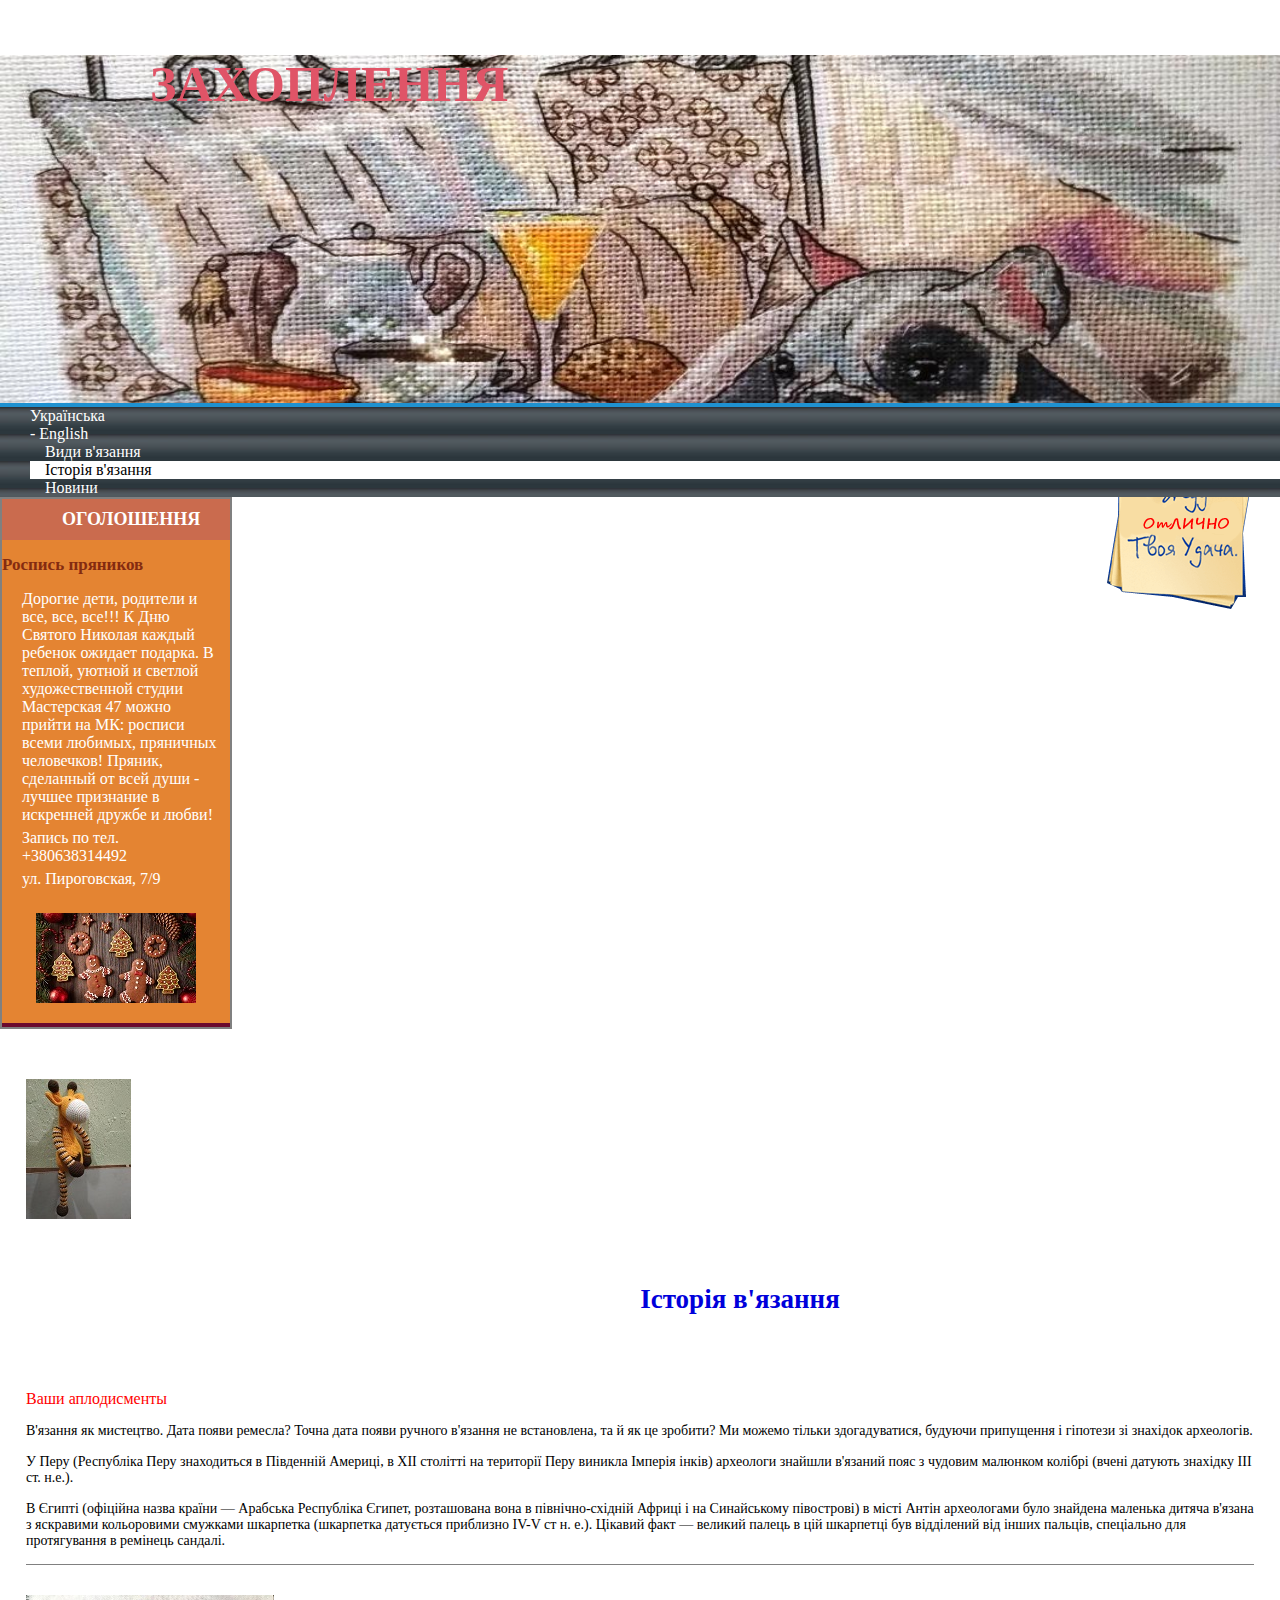
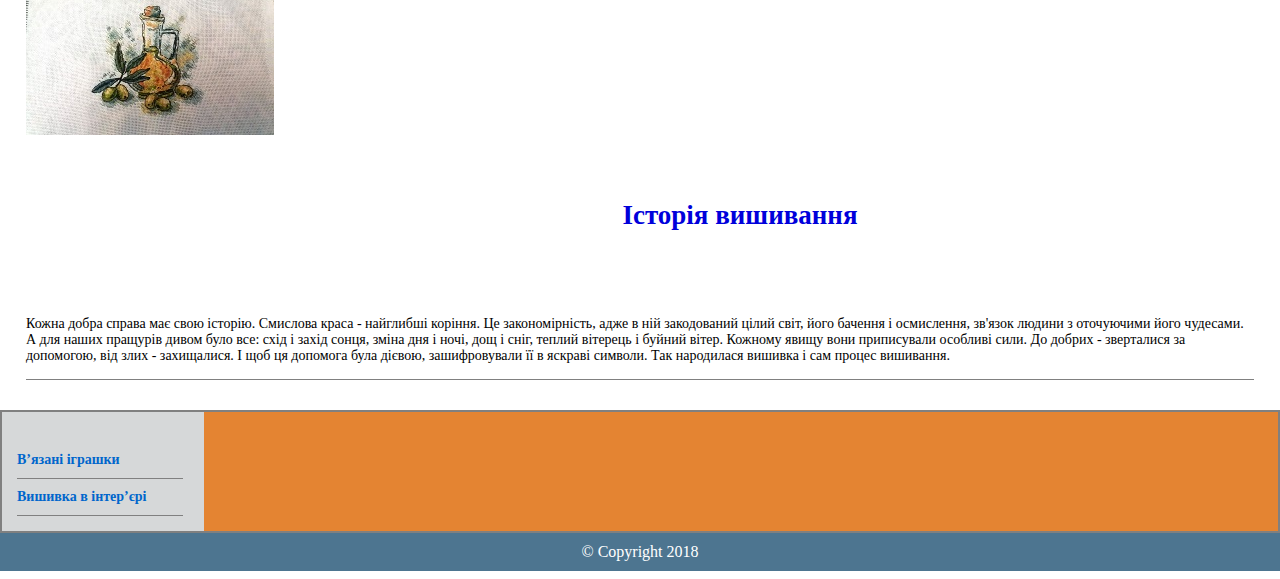
<file: index.html>
<!DOCTYPE html>
<html lang="en">
<head>
	<meta charset="UTF-8">
	<title>Захоплення</title>
	<!-- Файлы стилей -->
	<link href="https://stackpath.bootstrapcdn.com/bootstrap/4.1.3/css/bootstrap.min.css" rel="stylesheet" integrity="sha384-MCw98/SFnGE8fJT3GXwEOngsV7Zt27NXFoaoApmYm81iuXoPkFOJwJ8ERdknLPMO" crossorigin="anonymous">
	<link rel="stylesheet" href="css/main.css">
	</head>
<body>
	<header class="header" id="header">
		<a href="index.html">
			<div class="header-logo d-flex">			
				<h1>Захоплення</h1>
				<img class="luck" src="img/Luck_5.png" alt="удача">
			</div>
		</a>
		<div class="nav justify-content-between">			
			<ul class="language d-flex">
				<li class="language__li">
					<a class="language__link" href="#">
					Українська
					</a>
				</li>
				<li class="language__li">
					<a class="language__link" href="#">
					- English
					</a>
				</li>
			</ul>
			<ul class="menu d-flex">
				<li class="memu__li">
					<a href="#" class="menu__link">
						Види в'язання
					</a>
				</li>
				<li class="memu__li">
					<a href="index.html" class="menu__link">
						Історія в'язання
					</a>
				</li>
				<li class="memu__li">
					<a href="#" class="menu__link">
						Новини
					</a>
				</li>				
			</ul>
		</div>
	</header>
	<section class="about d-flex justify-content-between" id="about">
		<div class="announcement">
			<h2>
				Оголошення
			</h2>
			<div class="advert">
				<h3>
					Роспись пряников
				</h3>
				<p class="advert__text">				
					Дорогие дети, родители и все, все, все!!! К Дню Святого Николая каждый ребенок  ожидает подарка. В теплой, уютной и светлой художественной студии Мастерская 47 можно прийти на МК: росписи всеми любимых, пряничных человечков! Пряник, сделанный от всей души - лучшее признание в искренней дружбе и любви! 
				</p> 
				<p class="advert__text">				
					Запись по тел. +380638314492
				</p> 
				<p class="advert__text">				
					ул. Пироговская, 7/9
				</p> 
				<img class="advert__img" src="img/12.jpg" alt="пряник"></img>
			</div>

		</div>
		<div class="achievement">
			<div class="achievement__block">
				<div class="achievement__media d-flex">
					<img class="achievement__img" src="img/13.jpg" alt="Історія в'язання">
					<div class="achievement__label">
						<p class="achievement__text">
							Історія в'язання
						</p>
					</div>
				</div>
				<div>
					<a class="bravo" href="#">
						<img  class="bravo__img" src="img/bravo.gif">
						Ваши аплодисменты
					</a>
				</div>
				<p class="achievement__description">
					В'язання як мистецтво. Дата появи ремесла? Точна дата появи ручного в'язання не встановлена, та й як це зробити? Ми можемо тільки здогадуватися, будуючи припущення і гіпотези зі знахідок археологів.
				</p>
				<p class="achievement__description">
					У Перу (Республіка Перу знаходиться в Південній Америці, в XII столітті на території Перу виникла Імперія інків) археологи знайшли в'язаний пояс з чудовим малюнком колібрі (вчені датують знахідку III ст. н.е.).
				</p>
				<p class="achievement__description">
					В Єгипті (офіційна назва країни — Арабська Республіка Єгипет, розташована вона в північно-східній Африці і на Синайському півострові) в місті Антін археологами було знайдена маленька дитяча в'язана з яскравими кольоровими смужками шкарпетка (шкарпетка датується приблизно IV-V ст н. е.). Цікавий факт — великий палець в цій шкарпетці був відділений від інших пальців, спеціально для протягування в ремінець сандалі.
				</p>
			</div>
			<div class="achievement__block">
				<div class="achievement__media media__next d-flex">
					<img class="achievement__img" src="img/8.jpg" alt="Історія вишивання">
					<div class="achievement__label label__next">
						<p class="achievement__text">
							Історія вишивання
						</p>
					</div>
				</div>
				<p class="achievement__description">
					Кожна добра справа має свою історію. Смислова краса - найглибші коріння. Це закономірність, адже в ній закодований цілий світ, його бачення і осмислення, зв'язок людини з оточуючими його чудесами. А для наших пращурів дивом було все: схід і захід сонця, зміна дня і ночі, дощ і сніг, теплий вітерець і буйний вітер. Кожному явищу вони приписували особливі сили. До добрих - зверталися за допомогою, від злих - захищалися. І щоб ця допомога була дієвою, зашифровували її в яскраві символи. Так народилася вишивка і сам процес вишивання.
				</p>
			</div>
		</div>
		<div class="menu-left">
			<div class="wrap">
				<ul class="categories">
					<li class="categories__li">
						<a href="toys.html" class="categories__link">
							В’язані іграшки	
						</a>
					</li>
					<li class="categories__li">
						<a href="interior.html" class="categories__link">
							Вишивка в інтер’єрі 				
						</a>
					</li>
				</ul>
			</div>
		</div>
	</section>
	<footer class="footer" id="footer">
		<p class="footer__description">
			&copy Copyright 2018
		</p>		
	</footer>
	<!-- Java Script & Jquery -->
	<script src="js/jquery-3.3.1.min.js"></script>
	<script src="js/bootstrap.min.js"></script>
	<script src="js/main.js"></script>
</body>
</html>
</file>
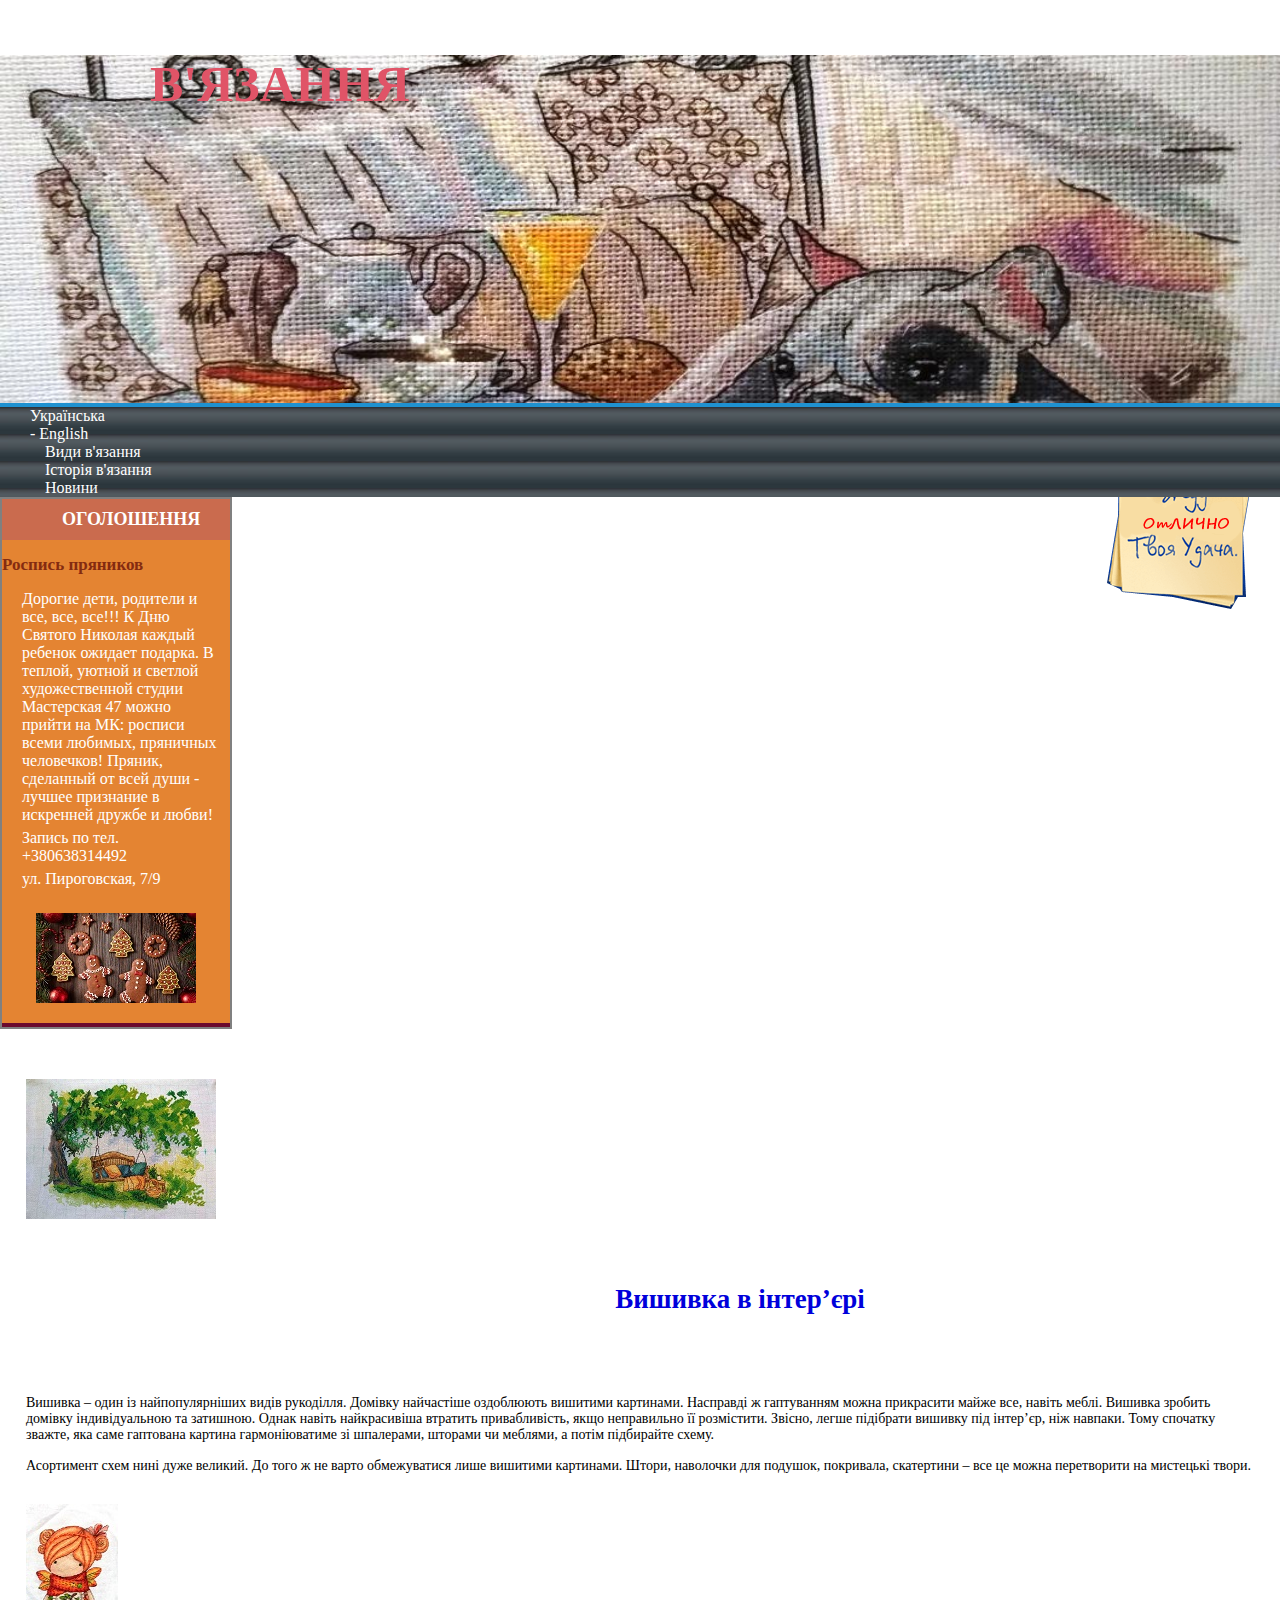
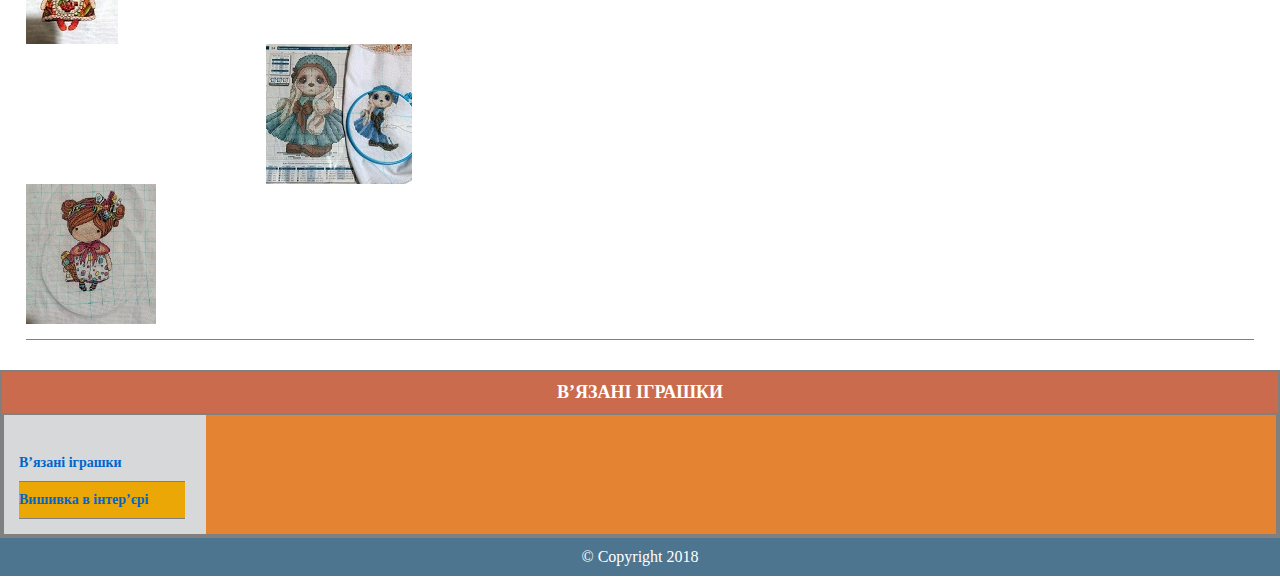
<file: interior.html>
<!DOCTYPE html>
<html lang="en">
<head>
	<meta charset="UTF-8">
	<title>Зайка</title>
	<!-- Файлы стилей -->
	<link href="https://stackpath.bootstrapcdn.com/bootstrap/4.1.3/css/bootstrap.min.css" rel="stylesheet" integrity="sha384-MCw98/SFnGE8fJT3GXwEOngsV7Zt27NXFoaoApmYm81iuXoPkFOJwJ8ERdknLPMO" crossorigin="anonymous">
	<link rel="stylesheet" href="css/main.css">
	</head>
<body>
	<header class="header" id="header">
		<a href="index.html">
			<div class="header-logo d-flex">			
				<h1>В'язання</h1>
				<img class="luck" src="img/Luck_5.png" alt="удача">
			</div>
		</a>
		<div class="nav justify-content-between">			
			<ul class="language d-flex">
				<li class="language__li">
					<a class="language__link" href="#">
					Українська
					</a>
				</li>
				<li class="language__li">
					<a class="language__link" href="#">
					- English
					</a>
				</li>
			</ul>
			<ul class="menu d-flex">
				<li class="memu__li">
					<a href="#" class="menu__link">
						Види в'язання
					</a>
				</li>
				<li class="memu__li">
					<a href="index.html" class="menu__link">
						Історія в'язання
					</a>
				</li>
				<li class="memu__li">
					<a href="#" class="menu__link">
						Новини
					</a>
				</li>				
			</ul>
		</div>
	</header>
	<section class="about d-flex justify-content-between" id="about">
		<div class="announcement">
			<h2>
				Оголошення
			</h2>
			<div class="advert">
				<h3>
					Роспись пряников
				</h3>
				<p class="advert__text">				
					Дорогие дети, родители и все, все, все!!! К Дню Святого Николая каждый ребенок  ожидает подарка. В теплой, уютной и светлой художественной студии Мастерская 47 можно прийти на МК: росписи всеми любимых, пряничных человечков! Пряник, сделанный от всей души - лучшее признание в искренней дружбе и любви! 
				</p> 
				<p class="advert__text">				
					Запись по тел. +380638314492
				</p> 
				<p class="advert__text">				
					ул. Пироговская, 7/9
				</p> 
				<img class="advert__img" src="img/12.jpg" alt="пряник"></img>
			</div>
		</div>
		<div class="achievement">
			<div class="achievement__block">
				<div class="achievement__media d-flex">
					<img class="achievement__img" src="img/1.jpg" alt="Зайка">
					<div class="achievement__label">
						<p class="achievement__text">
							Вишивка в інтер’єрі
						</p>
					</div>
				</div>
				<p class="achievement__description">
					Вишивка – один із найпопулярніших видів рукоділля. Домівку найчастіше оздоблюють вишитими картинами. Насправді ж гаптуванням можна прикрасити майже все, навіть меблі. Вишивка зробить домівку індивідуальною та затишною. Однак навіть найкрасивіша втратить привабливість, якщо неправильно її розмістити. Звісно, легше підібрати вишивку під інтер’єр, ніж навпаки. Тому спочатку зважте, яка саме гаптована картина гармоніюватиме зі шпалерами, шторами чи меблями, а потім підбирайте схему. 
				</p>
				<p class="achievement__description">
					Асортимент схем нині дуже великий. До того ж не варто обмежуватися лише вишитими картинами. Штори, наволочки для подушок, покривала, скатертини – все це можна перетворити на мистецькі твори.
				</p>
				<div class="girl d-flex justify">
					<img class="achievement__img"  src="img/4.jpg">
					<img class="achievement__img girls" src="img/6.jpg">
					<img class="achievement__img" src="img/10.jpg">
				</div>
			</div>
		</div>
		<div class="menu-left ">
			<div class="wrap">
				<h2 class="categories__title">
					В’язані іграшки
				</h2>
				<div class="wrap">
					<ul class="categories">
						<li class="categories__li">
							<a href="toys.html" class="categories__link">
								В’язані іграшки	
							</a>
						</li>
						<li class="categories__li">
							<a href="interior.html" class="categories__link">
								Вишивка в інтер’єрі 				
							</a>
						</li>
					</ul>
				</div>
			</div>
		</div>
	</section>
	<footer class="footer" id="footer">
		<p class="footer__description">
			&copy Copyright 2018
		</p>		
	</footer>
	<!-- Java Script & Jquery -->
	<script src="js/jquery-3.3.1.min.js"></script>
	<script src="js/bootstrap.min.js"></script>
	<script src="js/main.js"></script>
</body>
</html>
</file>
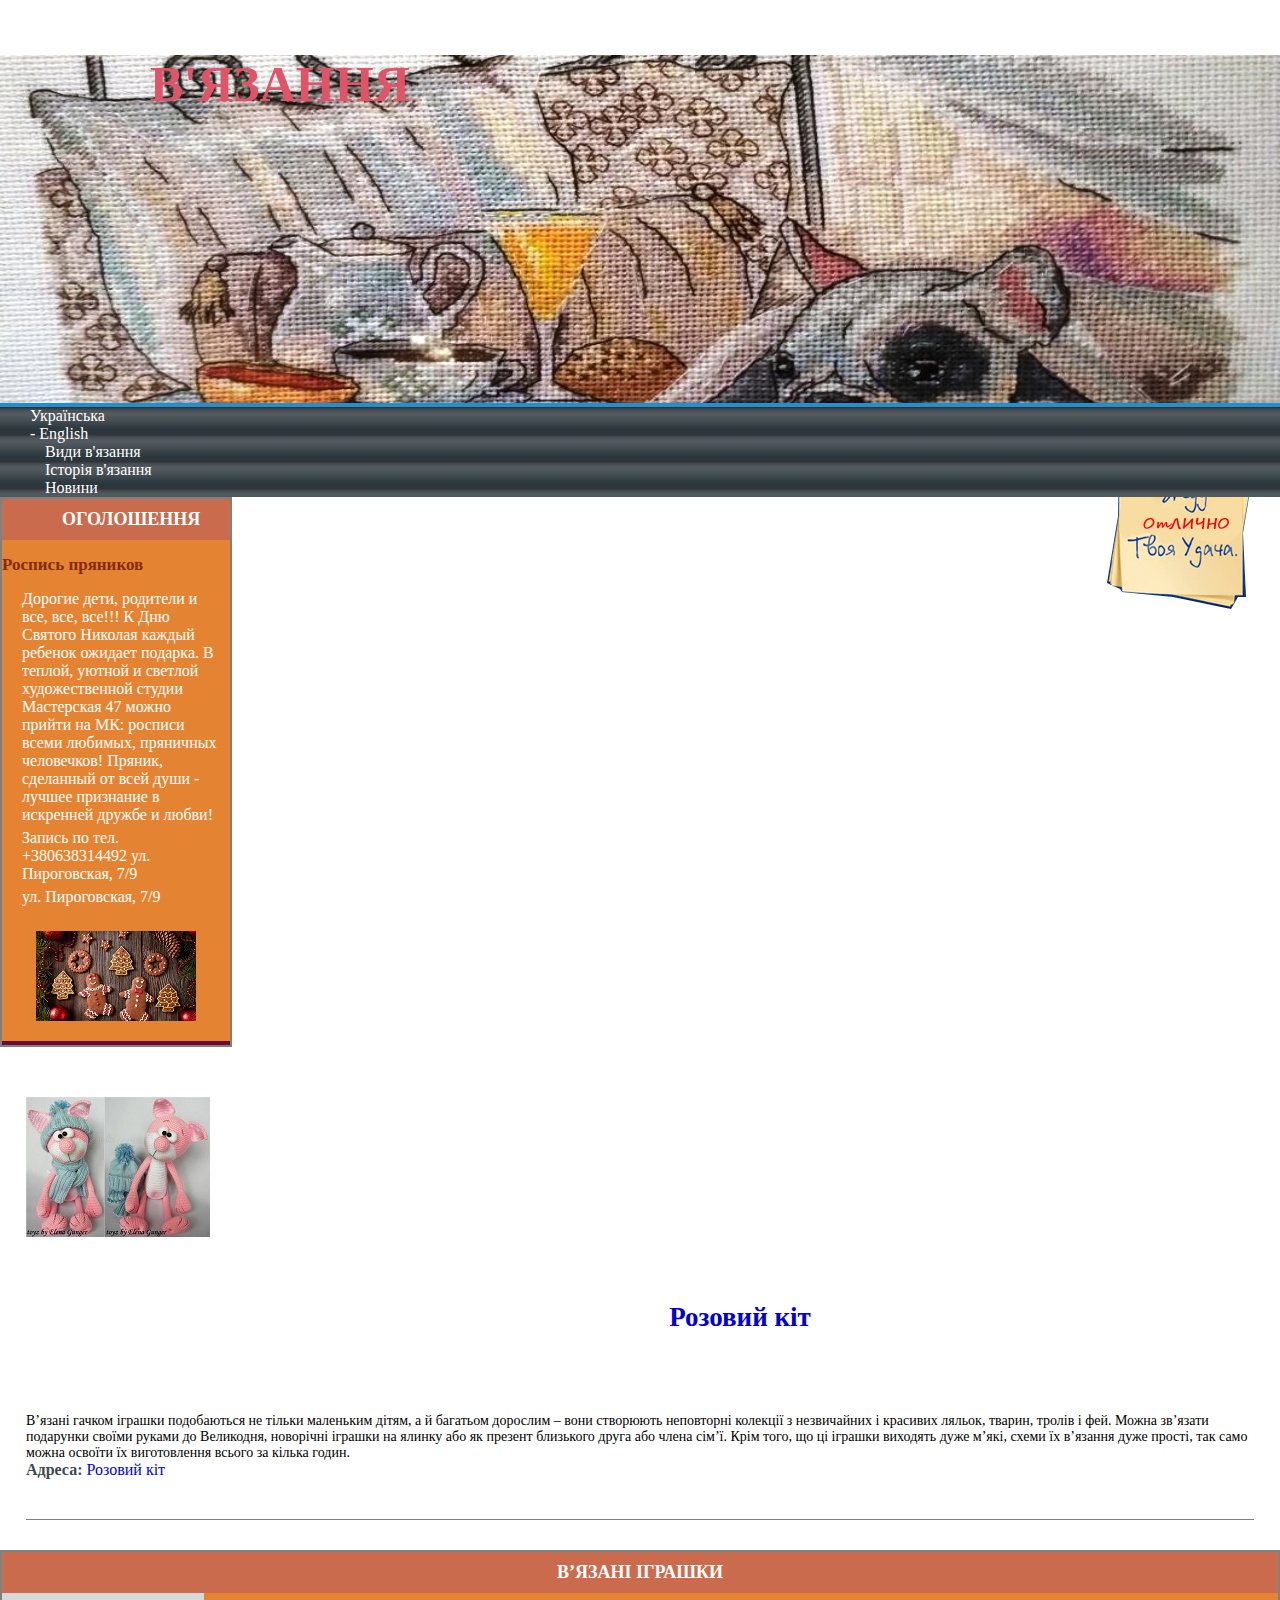
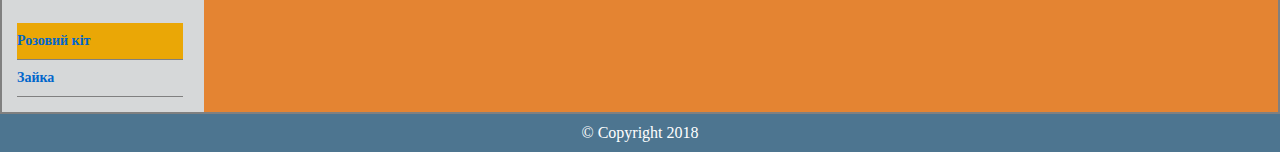
<file: pink.html>
<!DOCTYPE html>
<html lang="en">
<head>
	<meta charset="UTF-8">
	<title>Розовий кiт </title>
	<!-- Файлы стилей -->
	<link href="https://stackpath.bootstrapcdn.com/bootstrap/4.1.3/css/bootstrap.min.css" rel="stylesheet" integrity="sha384-MCw98/SFnGE8fJT3GXwEOngsV7Zt27NXFoaoApmYm81iuXoPkFOJwJ8ERdknLPMO" crossorigin="anonymous">
	<link rel="stylesheet" href="css/main.css">
	</head>
<body>
	<header class="header" id="header">
		<a href="index.html">
			<div class="header-logo d-flex">			
				<h1>В'язання</h1>
				<img class="luck" src="img/Luck_5.png" alt="удача">
			</div>
		</a>
		<div class="nav justify-content-between">			
			<ul class="language d-flex">
				<li class="language__li">
					<a class="language__link" href="#">
					Українська
					</a>
				</li>
				<li class="language__li">
					<a class="language__link" href="#">
					- English
					</a>
				</li>
			</ul>
			<ul class="menu d-flex">
				<li class="memu__li">
					<a href="#" class="menu__link">
						Види в'язання
					</a>
				</li>
				<li class="memu__li">
					<a href="index.html" class="menu__link">
						Історія в'язання
					</a>
				</li>
				<li class="memu__li">
					<a href="#" class="menu__link">
						Новини
					</a>
				</li>				
			</ul>
		</div>
	</header>
	<section class="about d-flex justify-content-between" id="about">
		<div class="announcement">
			<h2>
				Оголошення
			</h2>
			<div class="advert">
				<h3>
					Роспись пряников
				</h3>
				<p class="advert__text">				
					Дорогие дети, родители и все, все, все!!! К Дню Святого Николая каждый ребенок  ожидает подарка. В теплой, уютной и светлой художественной студии Мастерская 47 можно прийти на МК: росписи всеми любимых, пряничных человечков! Пряник, сделанный от всей души - лучшее признание в искренней дружбе и любви! 
				</p> 
				<p class="advert__text">				
					Запись по тел. +380638314492
					ул. Пироговская, 7/9
				</p> 
				<p class="advert__text">				
					ул. Пироговская, 7/9
				</p> 
				<img class="advert__img" src="img/12.jpg" alt="пряник"></img>
			</div>

		</div>
		<div class="achievement">
			<div class="achievement__block">
				<div class="achievement__media d-flex">
					<img class="achievement__img" src="img/11.jpg" alt="Розовий кiт">
					<div class="achievement__label">
						<p class="achievement__text">
							Розовий кiт 
						</p>
					</div>
				</div>
				<p class="achievement__description">
					В’язані гачком іграшки подобаються не тільки маленьким дітям, а й багатьом дорослим – вони створюють неповторні колекції з незвичайних і красивих ляльок, тварин, тролів і фей. Можна зв’язати подарунки своїми руками до Великодня, новорічні іграшки на ялинку або як презент близького друга або члена сім’ї. Крім того, що ці іграшки виходять дуже м’які, схеми їх в’язання дуже прості, так само можна освоїти їх виготовлення всього за кілька годин.
				</p>
				<a class="achievement__link" href="http://petelki.com.ua/2217-rozovyy-kot.html#sel=2:1,2:2">
					<span class="adres">Адреса:</span> Розовий кiт 
				</a>
				
			</div>
		</div>
		<div class="menu-left ">
			<div class="wrap">
				<h2 class="categories__title">
					В’язані іграшки
				</h2>
				<ul class="categories">
					<li class="categories__li">
						<a href="pink.html" class="categories__link">
							Розовий кiт 	
						</a>
					</li>
					<li class="categories__li">
						<a href="rabbit.html" class="categories__link">
							Зайка 				
						</a>
					</li>
				</ul>
			</div>
		</div>
	</section>
	<footer class="footer" id="footer">
		<p class="footer__description">
			&copy Copyright 2018
		</p>		
	</footer>
	<!-- Java Script & Jquery -->
	<script src="js/jquery-3.3.1.min.js"></script>
	<script src="js/bootstrap.min.js"></script>
	<script src="js/main.js"></script>
</body>
</html>
</file>
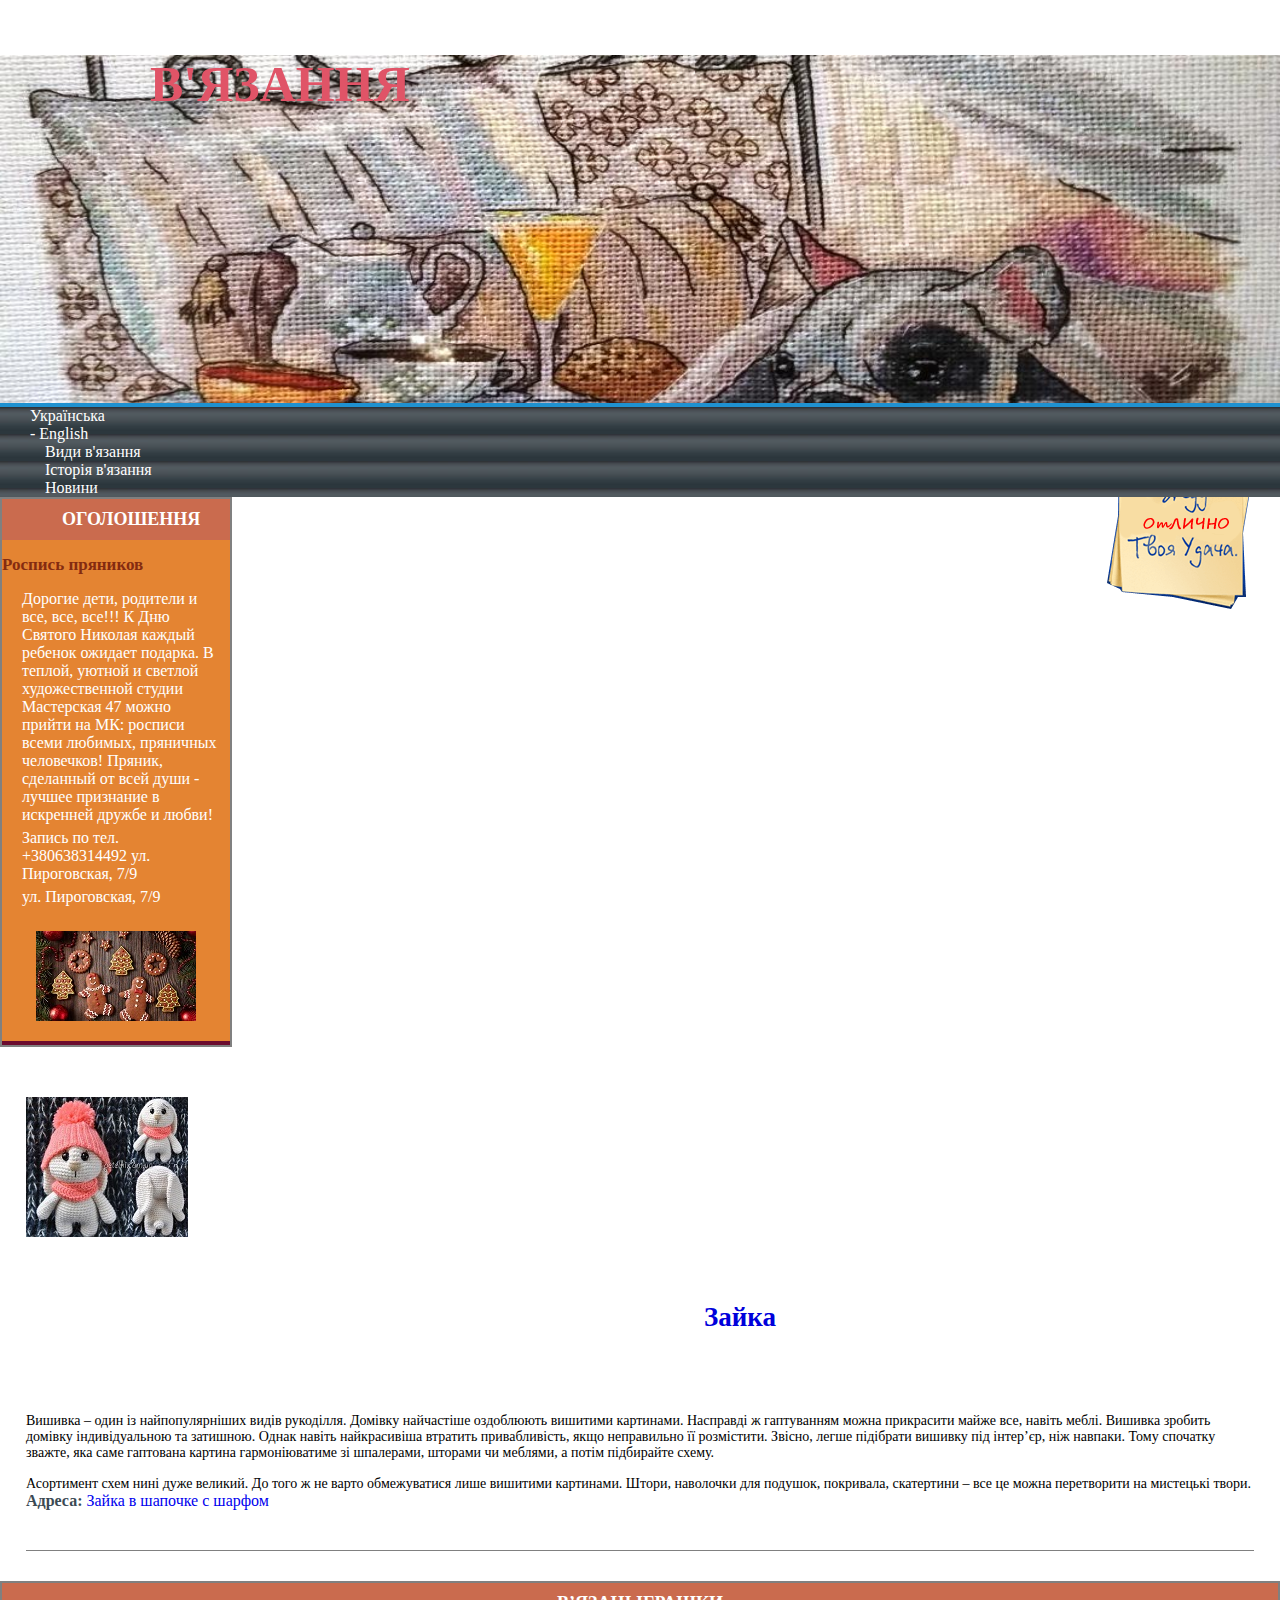
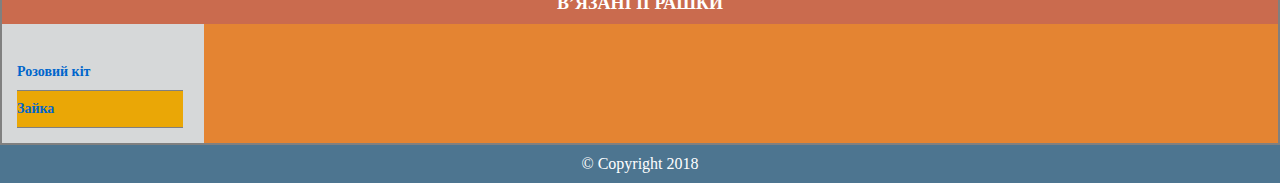
<file: rabbit.html>
<!DOCTYPE html>
<html lang="en">
<head>
	<meta charset="UTF-8">
	<title>Зайка</title>
	<!-- Файлы стилей -->
	<link href="https://stackpath.bootstrapcdn.com/bootstrap/4.1.3/css/bootstrap.min.css" rel="stylesheet" integrity="sha384-MCw98/SFnGE8fJT3GXwEOngsV7Zt27NXFoaoApmYm81iuXoPkFOJwJ8ERdknLPMO" crossorigin="anonymous">
	<link rel="stylesheet" href="css/main.css">
	</head>
<body>
	<header class="header" id="header">
		<a href="index.html">
			<div class="header-logo d-flex">			
				<h1>В'язання</h1>
				<img class="luck" src="img/Luck_5.png" alt="удача">
			</div>
		</a>
		<div class="nav justify-content-between">			
			<ul class="language d-flex">
				<li class="language__li">
					<a class="language__link" href="#">
					Українська
					</a>
				</li>
				<li class="language__li">
					<a class="language__link" href="#">
					- English
					</a>
				</li>
			</ul>
			<ul class="menu d-flex">
				<li class="memu__li">
					<a href="#" class="menu__link">
						Види в'язання
					</a>
				</li>
				<li class="memu__li">
					<a href="index.html" class="menu__link">
						Історія в'язання
					</a>
				</li>
				<li class="memu__li">
					<a href="#" class="menu__link">
						Новини
					</a>
				</li>				
			</ul>
		</div>
	</header>
	<section class="about d-flex justify-content-between" id="about">
		<div class="announcement">
			<h2>
				Оголошення
			</h2>
			<div class="advert">
				<h3>
					Роспись пряников
				</h3>
				<p class="advert__text">				
					Дорогие дети, родители и все, все, все!!! К Дню Святого Николая каждый ребенок  ожидает подарка. В теплой, уютной и светлой художественной студии Мастерская 47 можно прийти на МК: росписи всеми любимых, пряничных человечков! Пряник, сделанный от всей души - лучшее признание в искренней дружбе и любви! 
				</p> 
				<p class="advert__text">				
					Запись по тел. +380638314492
					ул. Пироговская, 7/9
				</p> 
				<p class="advert__text">				
					ул. Пироговская, 7/9
				</p> 
				<img class="advert__img" src="img/12.jpg" alt="пряник"></img>
			</div>
		</div>
		<div class="achievement">
			<div class="achievement__block">
				<div class="achievement__media d-flex">
					<img class="achievement__img" src="img/2.jpg" alt="Зайка">
					<div class="achievement__label">
						<p class="achievement__text">
							Зайка
						</p>
					</div>
				</div>
				<p class="achievement__description">
					Вишивка – один із найпопулярніших видів рукоділля. Домівку найчастіше оздоблюють вишитими картинами. Насправді ж гаптуванням можна прикрасити майже все, навіть меблі. Вишивка зробить домівку індивідуальною та затишною. Однак навіть найкрасивіша втратить привабливість, якщо неправильно її розмістити. Звісно, легше підібрати вишивку під інтер’єр, ніж навпаки. Тому спочатку зважте, яка саме гаптована картина гармоніюватиме зі шпалерами, шторами чи меблями, а потім підбирайте схему. 
				</p>
				<p class="achievement__description">
					Асортимент схем нині дуже великий. До того ж не варто обмежуватися лише вишитими картинами. Штори, наволочки для подушок, покривала, скатертини – все це можна перетворити на мистецькі твори.
				</p>
				<a class="achievement__link" href="http://petelki.com.ua/2056-zayka-v-shapochke-s-sharfom.html">
					<span class="adres">Адреса:</span> Зайка в шапочке с шарфом 
				</a>
			</div>
		</div>
		<div class="menu-left ">
			<div class="wrap">
				<h2 class="categories__title">
					В’язані іграшки
				</h2>
				<ul class="categories">
					<li class="categories__li">
						<a href="pink.html" class="categories__link">
							Розовий кiт 	
						</a>
					</li>
					<li class="categories__li">
						<a href="rabbit.html" class="categories__link">
							Зайка 				
						</a>
					</li>
				</ul>
			</div>
		</div>
	</section>
	<footer class="footer" id="footer">
		<p class="footer__description">
			&copy Copyright 2018
		</p>		
	</footer>
	<!-- Java Script & Jquery -->
	<script src="js/jquery-3.3.1.min.js"></script>
	<script src="js/bootstrap.min.js"></script>
	<script src="js/main.js"></script>
</body>
</html>
</file>
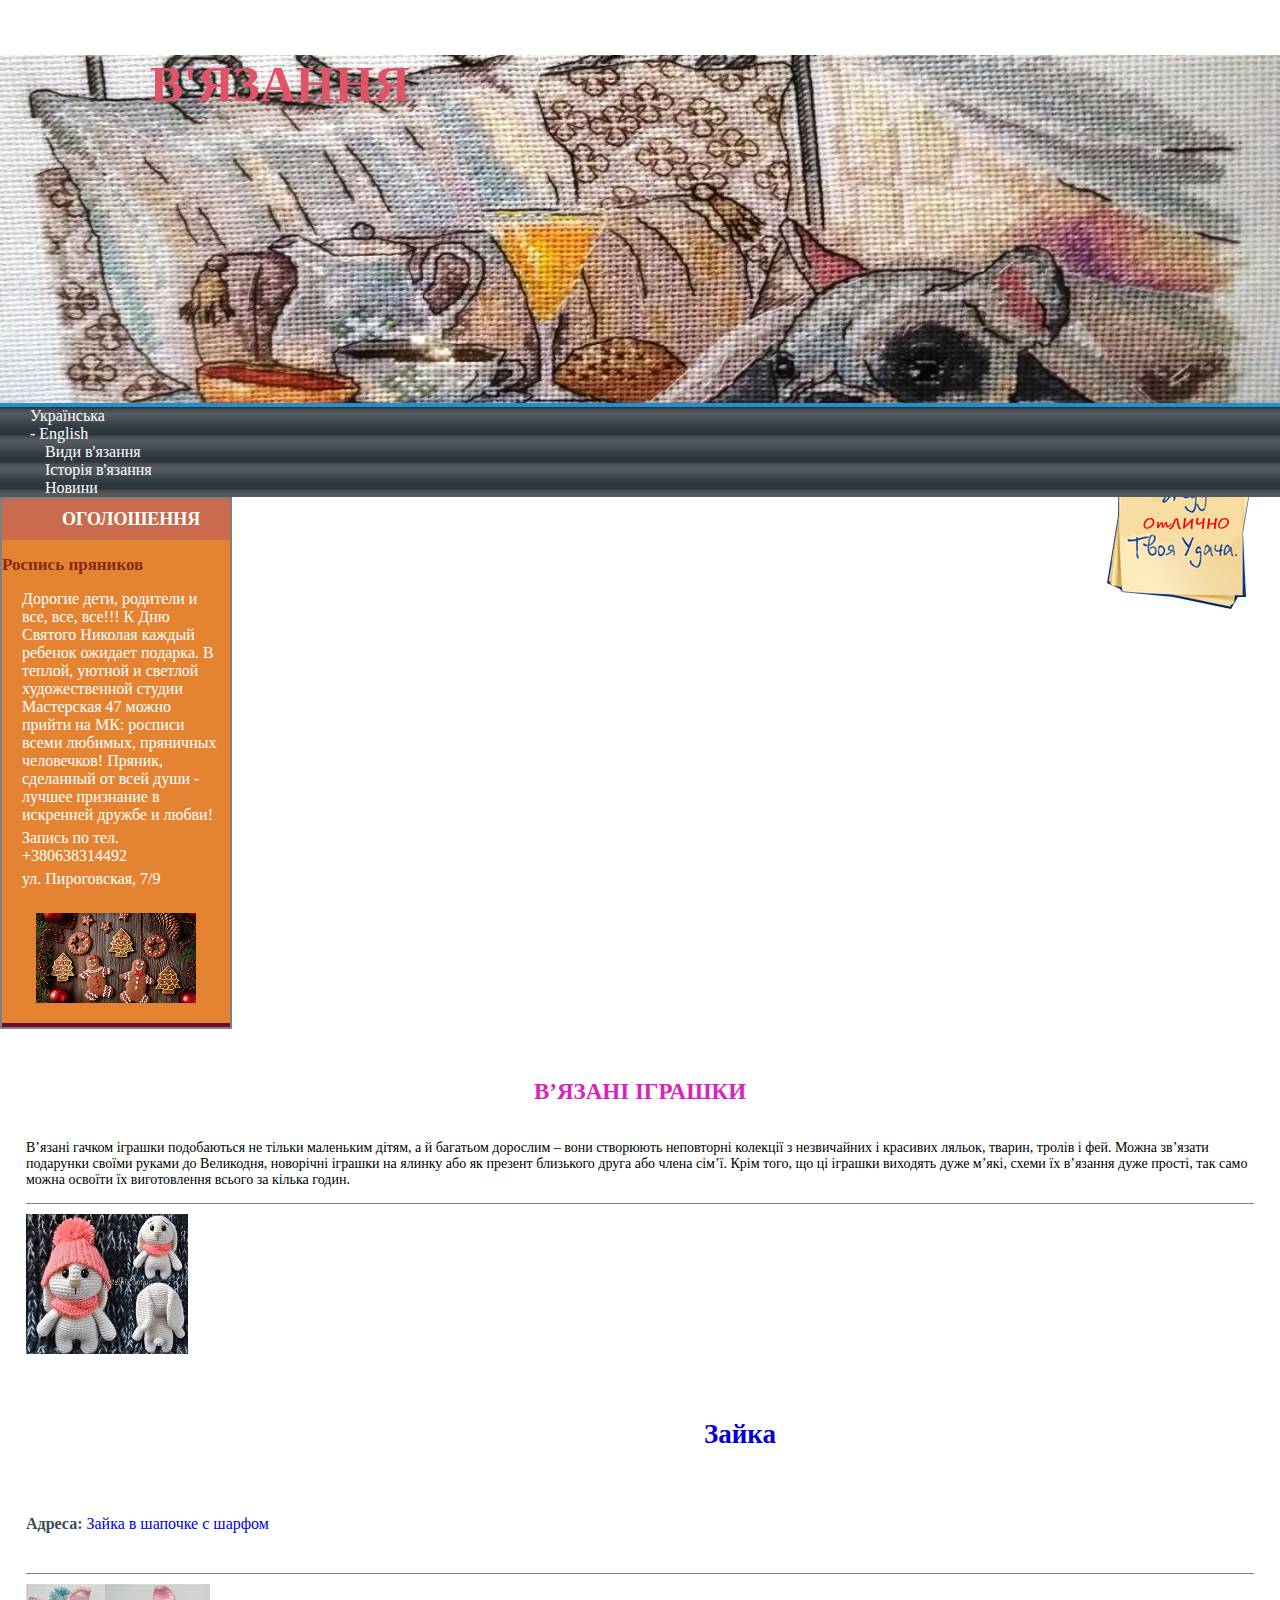
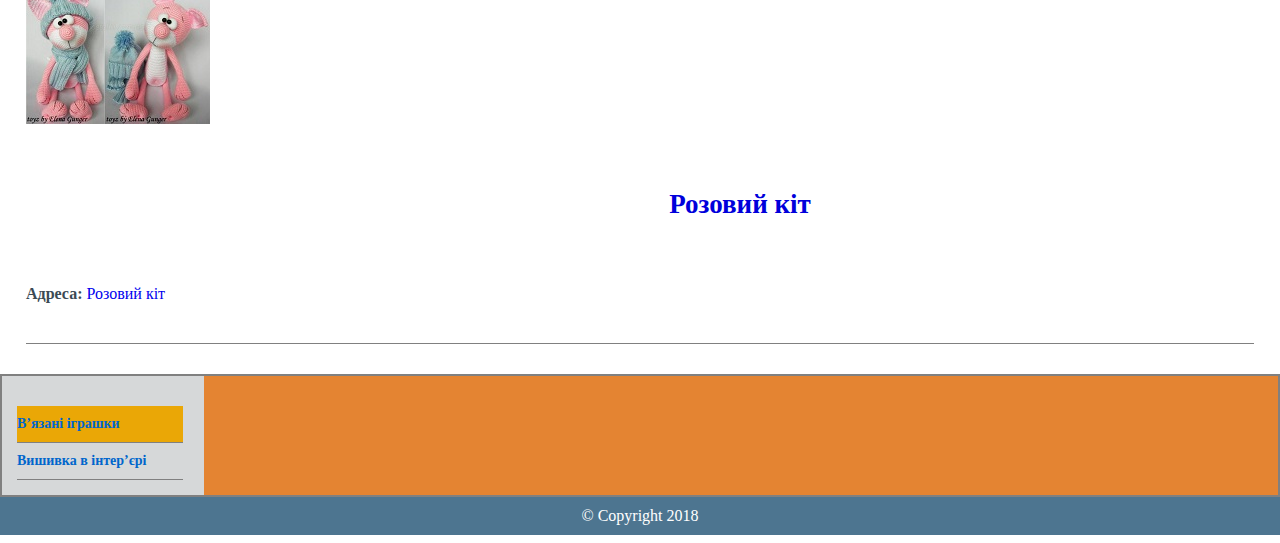
<file: toys.html>
<!DOCTYPE html>
<html lang="en">
<head>
	<meta charset="UTF-8">
	<title>Розовий кiт </title>
	<!-- Файлы стилей -->
	<link href="https://stackpath.bootstrapcdn.com/bootstrap/4.1.3/css/bootstrap.min.css" rel="stylesheet" integrity="sha384-MCw98/SFnGE8fJT3GXwEOngsV7Zt27NXFoaoApmYm81iuXoPkFOJwJ8ERdknLPMO" crossorigin="anonymous">
	<link rel="stylesheet" href="css/main.css">
	</head>
<body>
	<header class="header" id="header">
		<a href="index.html">
			<div class="header-logo d-flex">			
				<h1>В'язання</h1>
				<img class="luck" src="img/Luck_5.png" alt="удача">
			</div>
		</a>
		<div class="nav justify-content-between">			
			<ul class="language d-flex">
				<li class="language__li">
					<a class="language__link" href="#">
					Українська
					</a>
				</li>
				<li class="language__li">
					<a class="language__link" href="#">
					- English
					</a>
				</li>
			</ul>
			<ul class="menu d-flex">
				<li class="memu__li">
					<a href="#" class="menu__link">
						Види в'язання
					</a>
				</li>
				<li class="memu__li">
					<a href="index.html" class="menu__link">
						Історія в'язання
					</a>
				</li>
				<li class="memu__li">
					<a href="#" class="menu__link">
						Новини
					</a>
				</li>				
			</ul>
		</div>
	</header>
	<section class="about d-flex justify-content-between" id="about">
		<div class="announcement">
			<h2>
				Оголошення
			</h2>
			<div class="advert">
				<h3>
					Роспись пряников
				</h3>
				<p class="advert__text">				
					Дорогие дети, родители и все, все, все!!! К Дню Святого Николая каждый ребенок  ожидает подарка. В теплой, уютной и светлой художественной студии Мастерская 47 можно прийти на МК: росписи всеми любимых, пряничных человечков! Пряник, сделанный от всей души - лучшее признание в искренней дружбе и любви! 
				</p> 
				<p class="advert__text">				
					Запись по тел. +380638314492
				</p> 
				<p class="advert__text">				
					ул. Пироговская, 7/9
				</p> 
				<img class="advert__img" src="img/12.jpg" alt="пряник"></img>
			</div>

		</div>
		<div class="achievement">
			<h2 class="achievement__title">
				В’язані іграшки
			</h2>
			<div class="achievement__block">
				<p class="achievement__description">
					В’язані гачком іграшки подобаються не тільки маленьким дітям, а й багатьом дорослим – вони створюють неповторні колекції з незвичайних і красивих ляльок, тварин, тролів і фей. Можна зв’язати подарунки своїми руками до Великодня, новорічні іграшки на ялинку або як презент близького друга або члена сім’ї. Крім того, що ці іграшки виходять дуже м’які, схеми їх в’язання дуже прості, так само можна освоїти їх виготовлення всього за кілька годин.
				</p>
			</div>
			<div class="achievement__block">
				<div class="achievement__media d-flex">
					<img class="achievement__img" src="img/2.jpg" alt="Зайка">
					<div class="achievement__label">
						<p class="achievement__text">
							Зайка
						</p>
					</div>
				</div>
				<a class="achievement__link" href="http://petelki.com.ua/2056-zayka-v-shapochke-s-sharfom.html">
					<span class="adres">Адреса:</span> Зайка в шапочке с шарфом 
				</a>
			</div>
			<div class="achievement__block">
				<div class="achievement__media d-flex">
					<img class="achievement__img" src="img/11.jpg" alt="Зайка">
					<div class="achievement__label">
						<p class="achievement__text">
							Розовий кiт 
						</p>
					</div>
				</div>
				<a class="achievement__link" href="http://petelki.com.ua/2217-rozovyy-kot.html#sel=2:1,2:2">
					<span class="adres">Адреса:</span> Розовий кiт 
				</a>
			</div>
		</div>
		<div class="menu-left ">
			<div class="wrap">
				<ul class="categories">
					<li class="categories__li">
						<a href="toys.html" class="categories__link">
							В’язані іграшки	
						</a>
					</li>
					<li class="categories__li">
						<a href="interior.html" class="categories__link">
							Вишивка в інтер’єрі 				
						</a>
					</li>
				</ul>
			</div>
		</div>
	</section>
	<footer class="footer" id="footer">
		<p class="footer__description">
			&copy Copyright 2018
		</p>		
	</footer>
	<!-- Java Script & Jquery -->
	<script src="js/jquery-3.3.1.min.js"></script>
	<script src="js/bootstrap.min.js"></script>
	<script src="js/main.js"></script>
</body>
</html>
</file>
<file: css/main.css>
/*--------Спецификация-------- */

body {
    margin: 0;
    padding: 0;    
}

div, ul, li, p, form, b, button, a, input, textarea, img, span {
	display: block;
	box-sizing: border-box;
	margin: 0;
	padding: 0;
}

h1, h2, h3, h4, h5, h6 {
	box-sizing: border-box;
	margin: 0;
	padding: 0;
}

ul, li {
    padding: 0;
    margin: 0;
    display: block;
}


input, input:hover, input:active, input:focus, 
button, button:hover, button:active, button:focus {
    outline: none !important;
}

a, a:hover {
    text-decoration: none;
    outline: none;
}

button:active {
    outline: none;
}

.button:active {
    background: #fbcf18;
    outline: none;
}

.button:hover {
    box-shadow: 0px 0px 55px rgba(0,0,0,0.29);
}

.button:focus {
    outline: none;
}

/*.container {
    width: 940px;
    margin: 0 auto;
    position: relative; - чтобы блоки с позицией абсолют не выпали из контейнера
}
*/

/*--------Header-------- */

.header {
    background: url(../img/5.jpg) no-repeat center top/cover;
    background-size: 100% 100%
}

h1 {
    position: relative;
    margin: 55px 0 290px;
    text-transform: uppercase;
    font-size: 50px;
    color: #e05467;
    text-align: left;
    padding-left: 150px;
}

.luck {
    position: absolute;
    right: 2%;
    margin-top: 40px;
}

.nav {
    position: relative;
    background: url(../img/under_logo.jpg);
    padding-left: 30px;
    border-top: solid 4px #1f91d0;
}

.language__li {
    padding-right: 5px;
}

.language__link {
    color: #fff;
}

.language__link:hover {
    color: #fff;
}

.menu__link {
    color: #fff;
    padding: 0 15px;
}

.menu__link:hover {
    color: #fff;
}

.menu__link:hover {
    background-color: #fff;
    color: #000;
}

.active {
    background-color: #fff;
    color: #000;
}

.menu {
    margin: 0 auto;
}

/*--------About-------- */

h2 {
    text-transform: uppercase;
    color: #fff;
    background-color: #ca6b4e;
    font-size: 18px;
    font-weight: bold;
    text-align: center;
    padding: 10px 60px;
}

.menu-left {
    background-color: #e48432;
}

.wrap {
    border: 2px solid #808080;
}

.categories__link {
    color: #0066cc;
    padding: 10px 0;
    font-size: 14px;
    border-bottom: 1px solid #808080;
    width: 89%;
    font-weight: bold;
}

.categories__link:hover {
    color: #517535;
}

.categories {
    padding: 30px 0 15px 15px;
    background-color: #d6d8d9;
    width: 202px
}

.announcement {
    background-color: #e48432;
    width: 232px;
    border: 2px solid #808080;
}

.now_here {
    background-color: #eaa706;
}

h3 {
    color: #842b10;
    font-size: 17px;
    font-weight: bold;
    padding: 15px 0;
}

.advert {
    border-bottom: 4px solid #6b0b2e;
    color: #fff;
}

.advert__text {
    margin: 0 10px 5px 20px;
}

.advert__img {
    margin: 0 auto;
    padding: 20px 0;
}

.achievement {
    margin: 40px 26px 30px;
}

.achievement__block {
    padding-top: 10px;
    border-bottom: 1px solid #808080;
    padding-bottom: 15px;
}

.achievement__label {
    padding: 50px 45px;
    margin: 0 auto;
}

.achievement__text {
    padding: 15px;
    color: #0000db;
    text-align: center;
    margin-left: 200px;
    font-size: 27px;
    font-weight: bold;
}

.bravo {
    text-align: center;
    color: #f00;
    margin: 10px 0 15px;
    text-align: left;
}

.bravo__img {
    margin-left: 100px;
    margin-top: -125px;
    display: none;
}

.achievement__description {
    font-size: 14px;
    margin-top: 15px;
}

.achievement__title {
    background: none;
    color: #dc22bd;
    font-size: 23px;
}

.label__next {
    text-align: center;
    margin: 0 auto;
}

.media__next {
    margin: 20px 0;
}

.adres {
    display: inline-block;
    color: #3b4a54;
    font-weight: bold;
    margin-bottom: 25px;
}

.girls {
    margin: 0 240px;
}

.girl {
    margin-top: 30px;
}
/*--------Footer-------- */

footer {
    background-color: #4d7590;
    border-bottom: 8px solid #fff;
}

.footer__description {
    text-align: center;
    color: #fff;
    padding: 10px 0;
}
</file>
